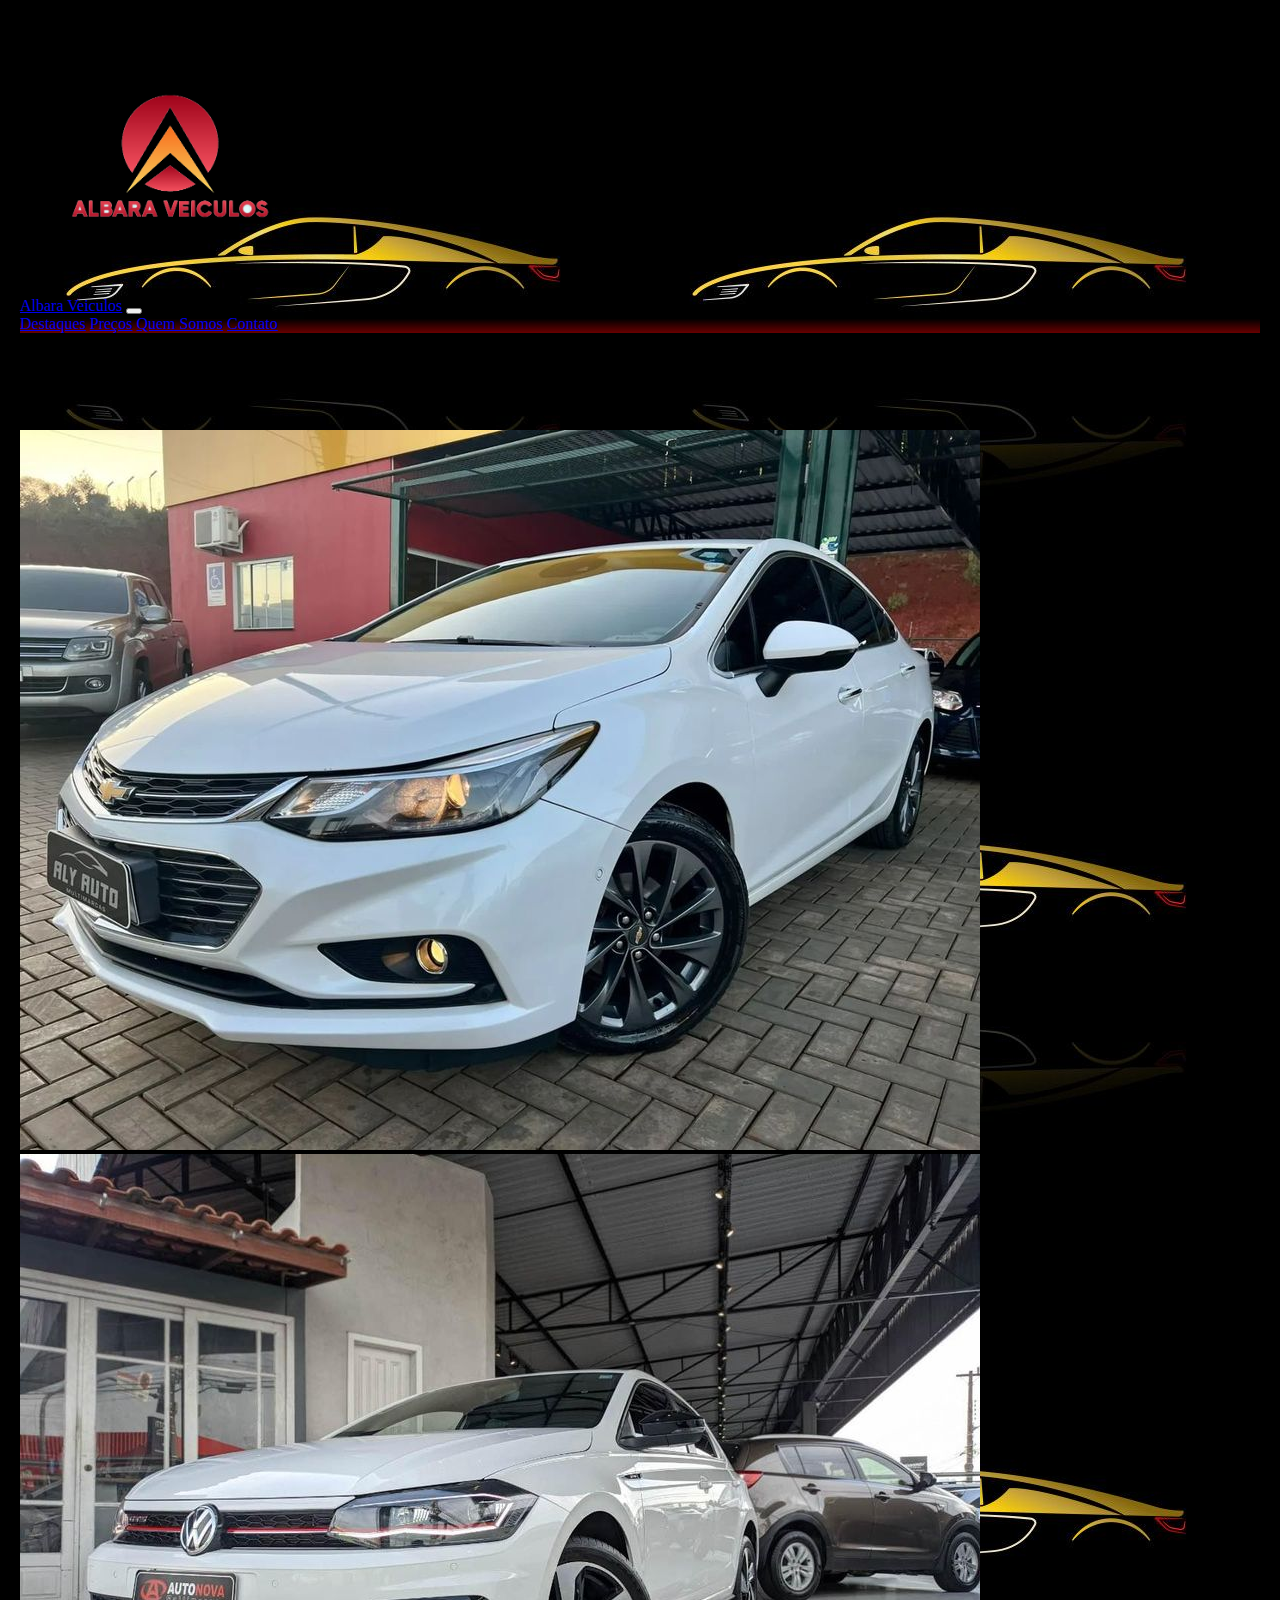
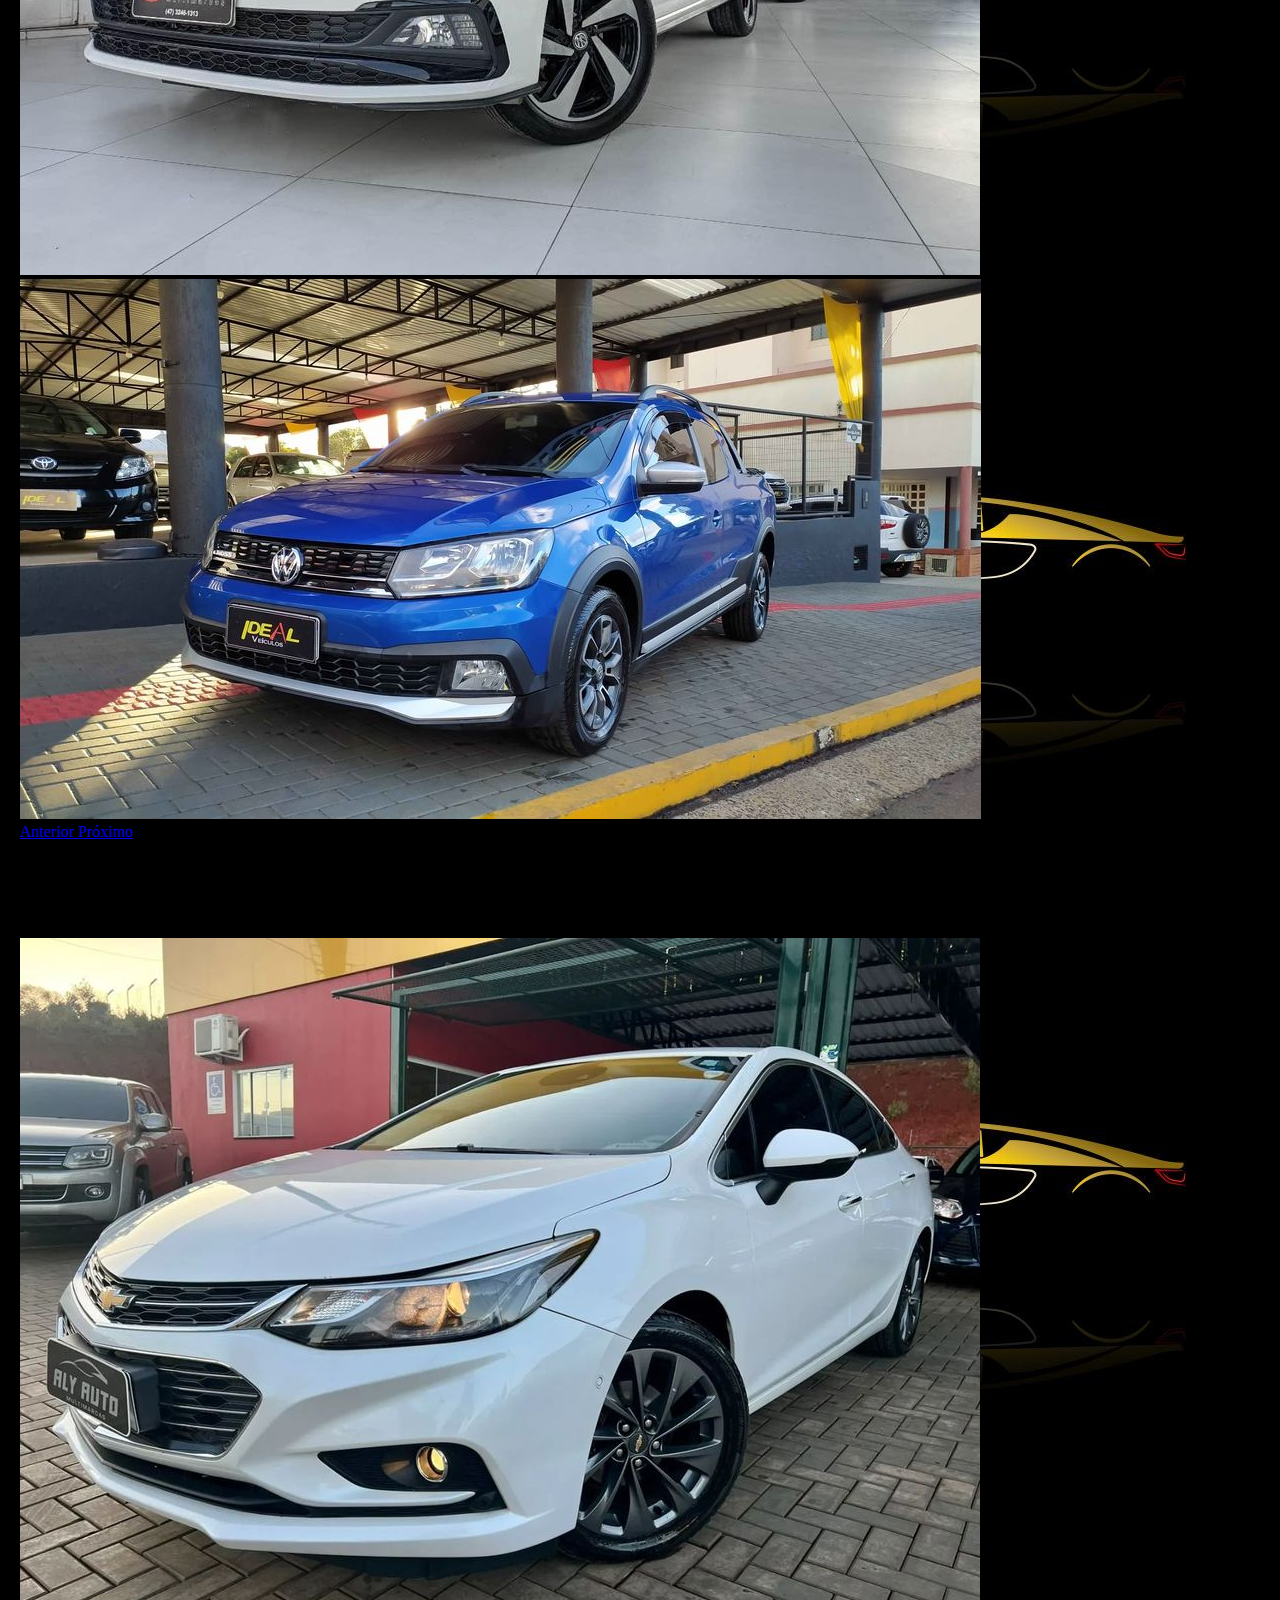
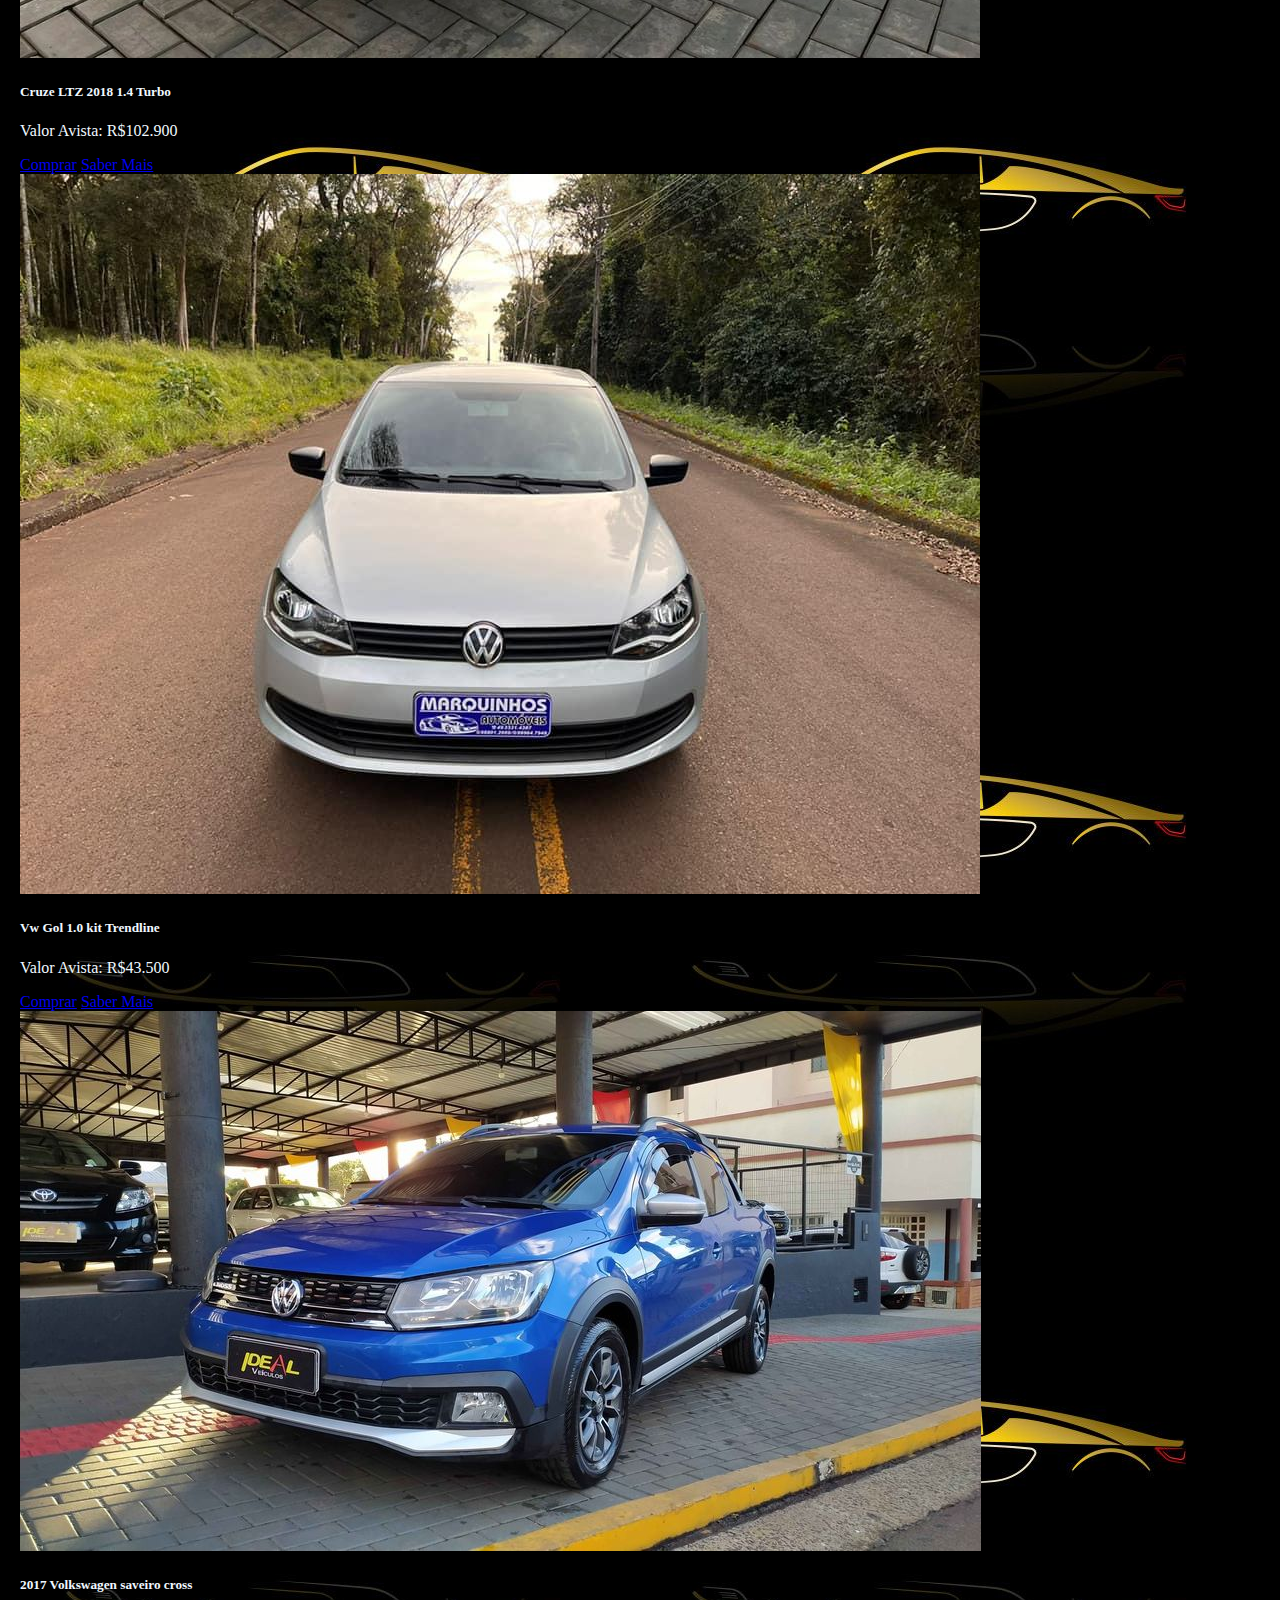
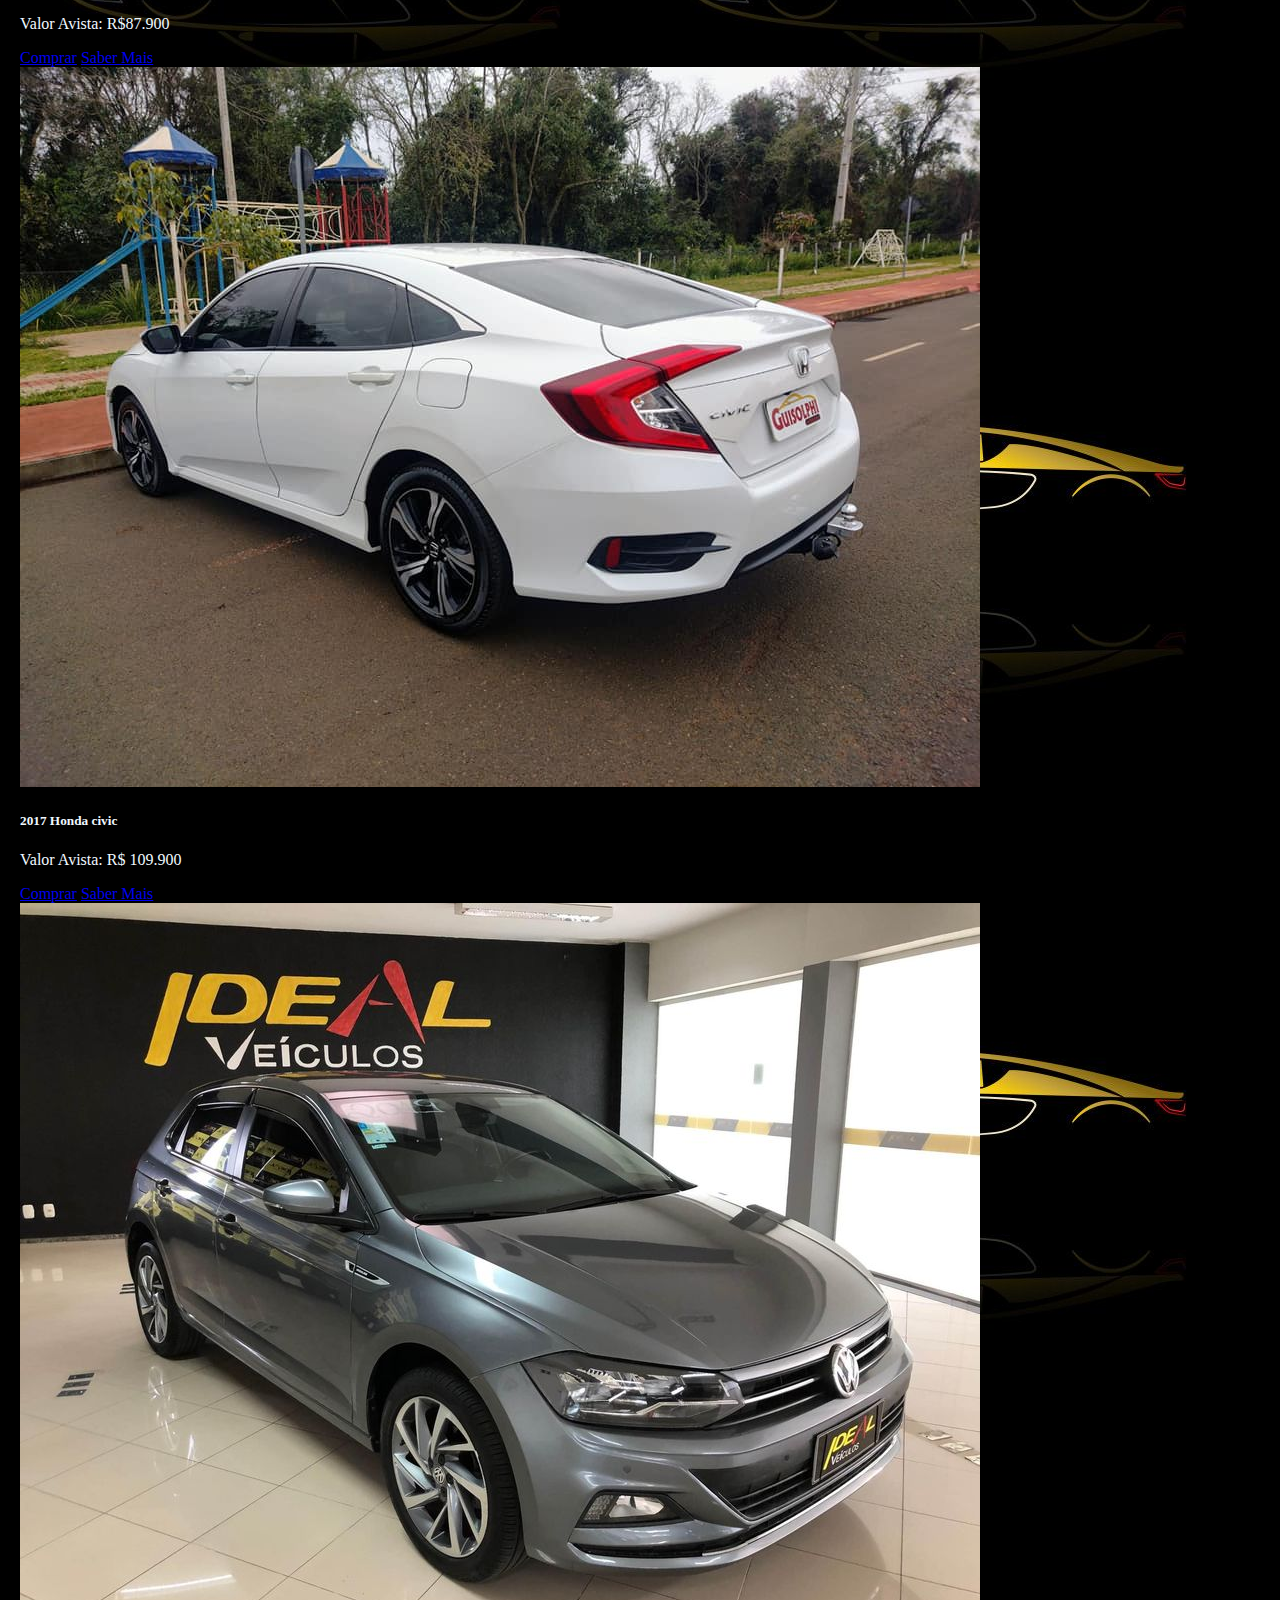
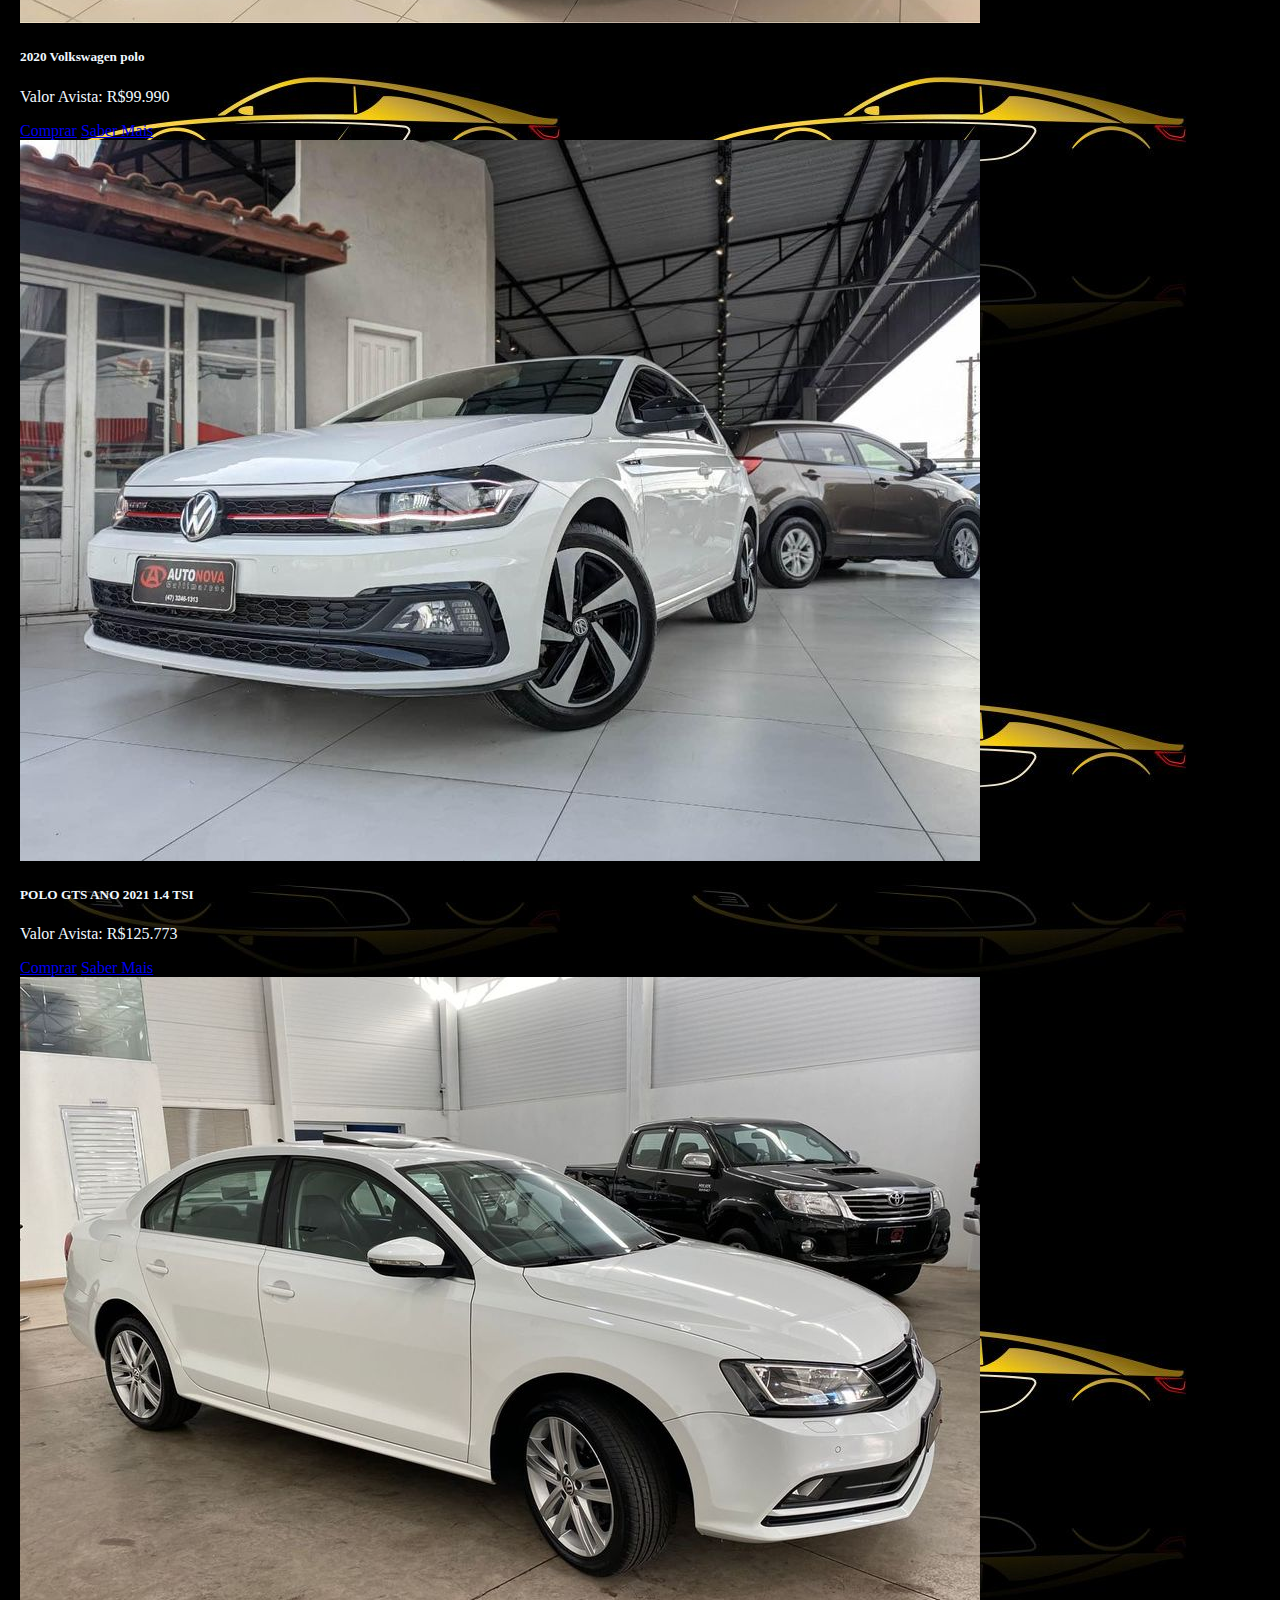
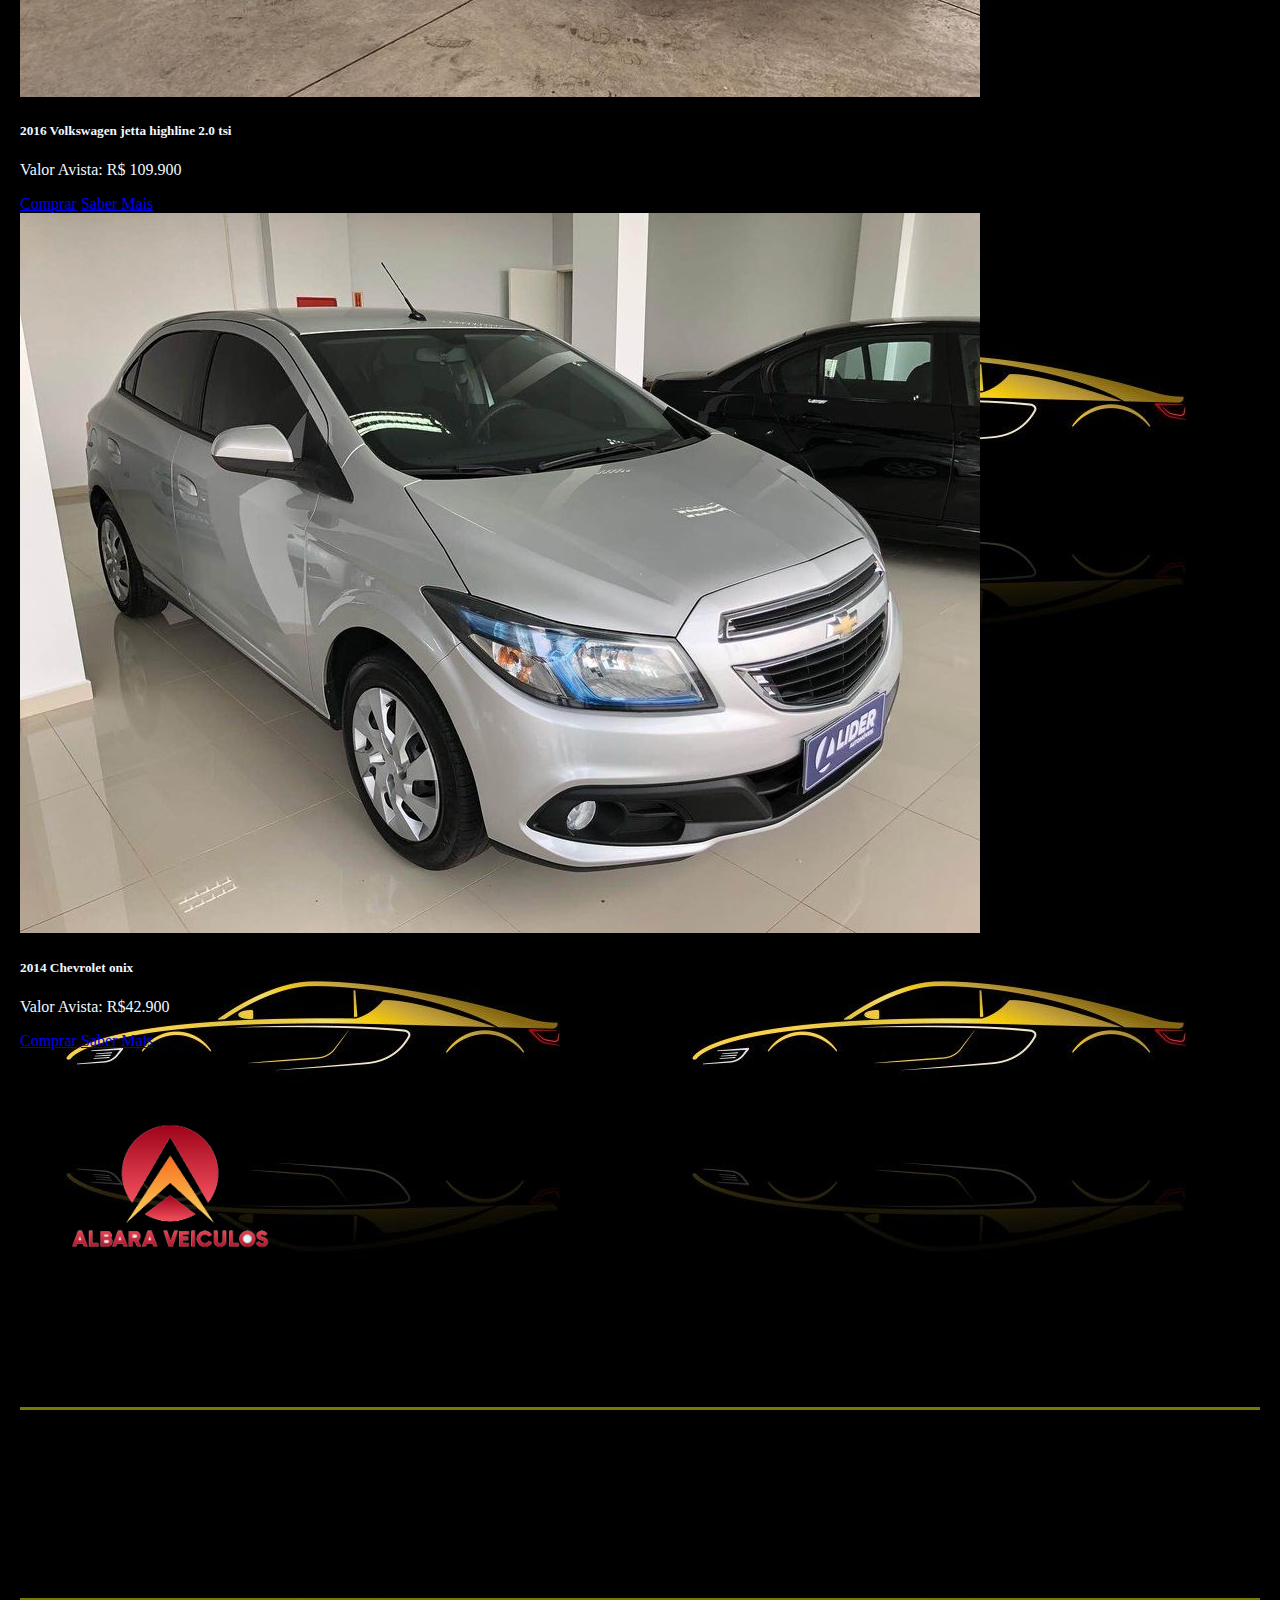
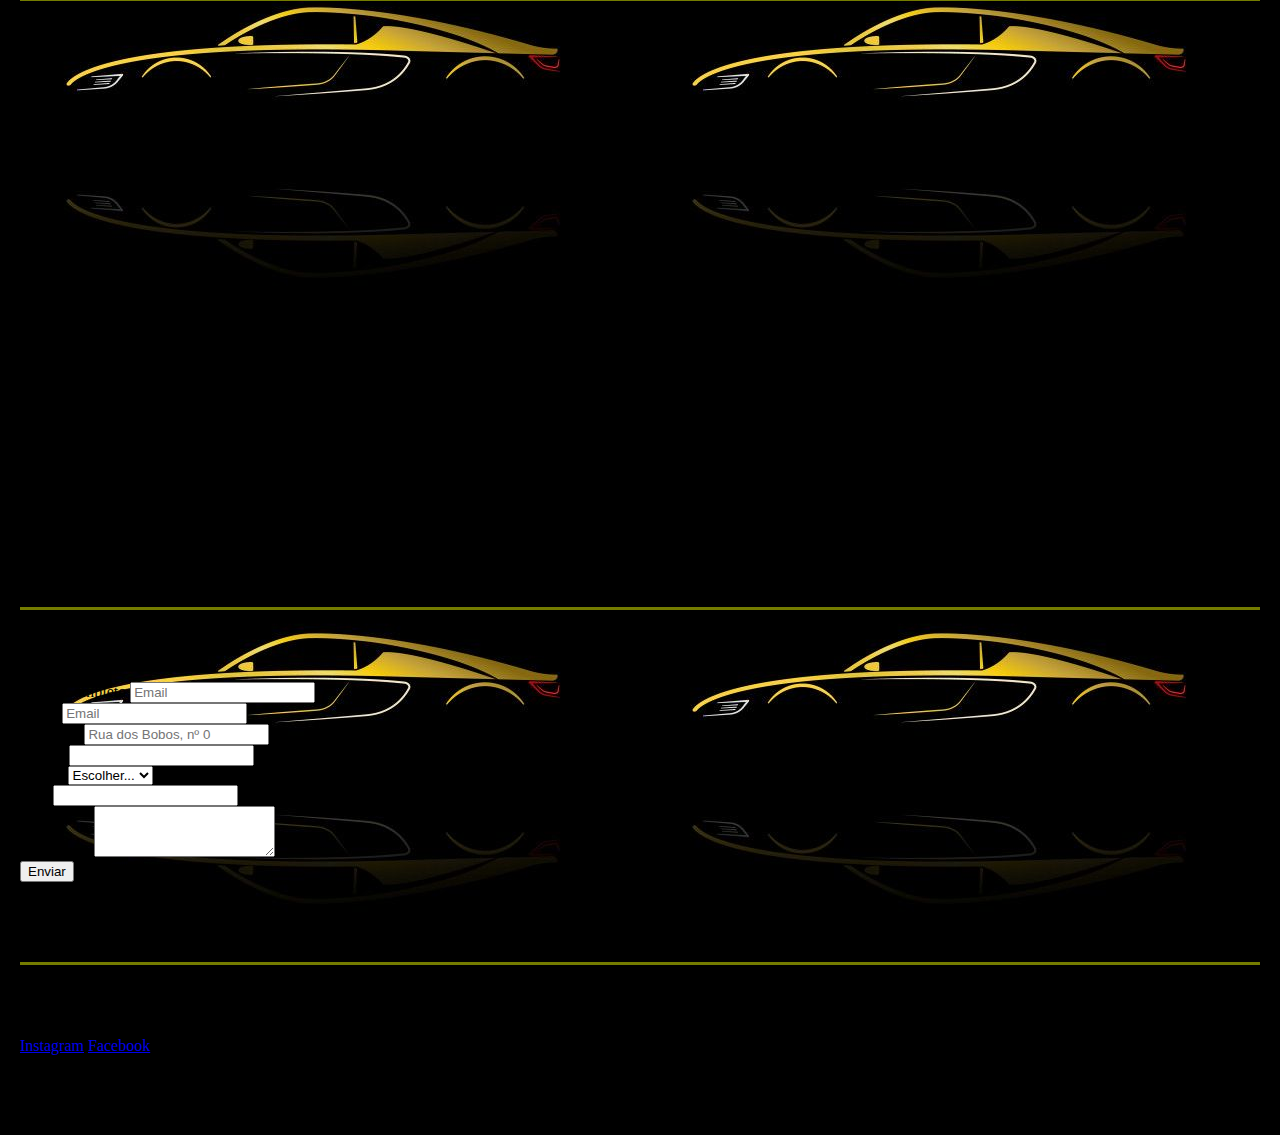
<file: index.html>
<!DOCTYPE html>
<html lang="pt-br">

<head>
    <meta charset="UTF-8">
    <meta http-equiv="X-UA-Compatible" content="IE=edge">
    <meta name="viewport" content="width=device-width, initial-scale=1.0">

    <link rel="stylesheet" href="https://stackpath.bootstrapcdn.com/bootstrap/4.1.3/css/bootstrap.min.css"
        integrity="sha384-MCw98/SFnGE8fJT3GXwEOngsV7Zt27NXFoaoApmYm81iuXoPkFOJwJ8ERdknLPMO" crossorigin="anonymous">
    <script src="https://code.jquery.com/jquery-3.3.1.slim.min.js"
        integrity="sha384-q8i/X+965DzO0rT7abK41JStQIAqVgRVzpbzo5smXKp4YfRvH+8abtTE1Pi6jizo"
        crossorigin="anonymous"></script>
    <script src="https://cdnjs.cloudflare.com/ajax/libs/popper.js/1.14.3/umd/popper.min.js"
        integrity="sha384-ZMP7rVo3mIykV+2+9J3UJ46jBk0WLaUAdn689aCwoqbBJiSnjAK/l8WvCWPIPm49"
        crossorigin="anonymous"></script>
    <script src="https://stackpath.bootstrapcdn.com/bootstrap/4.1.3/js/bootstrap.min.js"
        integrity="sha384-ChfqqxuZUCnJSK3+MXmPNIyE6ZbWh2IMqE241rYiqJxyMiZ6OW/JmZQ5stwEULTy"
        crossorigin="anonymous"></script>
    <link rel="stylesheet"
        href="https://maxst.icons8.com/vue-static/landings/line-awesome/line-awesome/1.3.0/css/line-awesome.min.css">
    <link rel="stylesheet" href="estilo.css">

    <title>Albara veiculos</title>
</head>

<body>

    <div class="container md-4" id="logo">
        <div class="row justify-content-center">
            <img src="Imagens/image.psd.png" style="width:300px;height:auto;" id="logosuperior">
        </div>
    </div>

    <div class="Container mb-4 justify-content-center text-center">
        <div class="row justify-content-center" id="navbarsuperior">
            <div class="col">
                <nav class="navbar navbar-expand-lg ">
                    <a class="navbar-brand" href="#">Albara Veiculos</a>
                    <button class="navbar-toggler" type="button" data-toggle="collapse"
                        data-target="#navbarNavAltMarkup" aria-controls="navbarNavAltMarkup" aria-expanded="false"
                        aria-label="Alterna navegação">
                        <span class="btn btn-danger"></span>
                    </button>
                    <div class="collapse navbar-collapse justify-content-center" id="navbarNavAltMarkup">
                        <div class="navbar-nav">
                            <a class="nav-item nav-link" href="#destaques">Destaques</a>
                            <a class="nav-item nav-link" href="#produtos">Preços</a>
                            <a class="nav-item nav-link" href="#quem-somos">Quem Somos</a>
                            <a class="nav-item nav-link" href="#fale-conosco">Contato</a>
                        </div>
                    </div>
                </nav>
            </div>
        </div>
    </div>

    <div class="container mb-4">
        <div class="cow text-center text-light" id="destaques">
            <h2>Veiculos em Destaques</h2>
        </div>
    </div>

    <div class="container mb-4 md-5">

        <div id="carouselExampleControls" class="carousel slide" data-ride="carousel">
            <div class="carousel-inner">
                <div class="carousel-item active">
                    <div class="row justify-content-center" id="slides">
                        <div class="col-auto">
                            <img class="d-block w-5" src="Imagens/cruze1.jpg" alt="Primeiro Slide">
                        </div>
                    </div>
                </div>

                <div class="carousel-item">
                    <div class="row justify-content-center">
                        <div class="col-auto">
                            <img class="d-block w-5" src="Imagens/pologts1.jpg" style="width:960;height:540;"
                                alt="Segundo Slide">
                        </div>
                    </div>
                </div>
                <div class="carousel-item">
                    <div class="row justify-content-center">
                        <div class="col-auto">
                            <img class="d-block w-5" src="Imagens/saveiro1.jpg" alt="Terceiro Slide"
                                style="width:960;height:540;">
                        </div>
                    </div>
                </div>
            </div>
            <a class="carousel-control-prev" href="#carouselExampleControls" role="button" data-slide="prev">
                <span class="carousel-control-prev-icon" aria-hidden="true"></span>
                <span class="sr-only">Anterior</span>
            </a>
            <a class="carousel-control-next" href="#carouselExampleControls" role="button" data-slide="next">
                <span class="carousel-control-next-icon" aria-hidden="true"></span>
                <span class="sr-only">Próximo</span>
            </a>
        </div>
    </div>

    <div class="container mb-4">
        <div class="cow text-center text-light" id="produto-venda">
            <h2>Alguns de Nossos Veiculos disponiveis</h2>
        </div>
    </div>

    <div class="container mb-5" id="produtos">
        <div class="row" id="Produto1">
            <div class="col-md-3">
                <div class="card">
                    <img class="card-img-top" src="Imagens/cruze1.jpg" alt="Imagem de capa do card">
                    <div class="card-body ">
                        <h5 class="card-title text-light">Cruze LTZ 2018 1.4 Turbo</h5>
                        <p class="card-text text-light">Valor Avista: R$102.900</p>
                        <a href="comprar.html" class="btn btn-primary">Comprar</a>
                        <a href="produto1.html" class="btn btn-primary">Saber Mais</a>
                    </div>
                </div>
            </div>
            <div class="col-md-3" id="Produto2">
                <div class="card">
                    <img class="card-img-top" src="Imagens/Gol_cinza1.jpg" alt="Imagem de capa do card">
                    <div class="card-body">
                        <h5 class="card-title text-light">Vw Gol 1.0 kit Trendline</h5>
                        <p class="card-text text-light">Valor Avista: R$43.500</p>
                        <a href="comprar.html" class="btn btn-primary">Comprar</a>
                        <a href="produto2.html" class="btn btn-primary">Saber Mais</a>
                    </div>
                </div>
            </div>
            <div class="col-md-3" id="Produto3">
                <div class="card">
                    <img class="card-img-top" src="Imagens/saveiro1.jpg" alt="Imagem de capa do card">
                    <div class="card-body">
                        <h5 class="card-title text-light">2017 Volkswagen saveiro cross</h5>
                        <p class="card-text text-light">Valor Avista: R$87.900</p>
                        <a href="comprar.html" class="btn btn-primary">Comprar</a>
                        <a href="produto3.html" class="btn btn-primary">Saber Mais</a>
                    </div>
                </div>
            </div>
            <div class="col-md-3" id="Produto4">
                <div class="card">
                    <img class="card-img-top" src="Imagens/civic1.jpg" alt="Imagem de capa do card">
                    <div class="card-body">
                        <h5 class="card-title text-light">2017 Honda civic</h5>
                        <p class="card-text text-light">Valor Avista: R$ 109.900</p>
                        <a href="comprar.html" class="btn btn-primary">Comprar</a>
                        <a href="produto4.html" class="btn btn-primary">Saber Mais</a>
                    </div>
                </div>
            </div>
        </div>
        <div class="row mb-5 ">
            <div class="col-md-3" id="Produto5">
                <div class="card">
                    <img class="card-img-top" src="Imagens/polo1.jpg" alt="Imagem de capa do card">
                    <div class="card-body">
                        <h5 class="card-title text-light">2020 Volkswagen polo</h5>
                        <p class="card-text text-light">Valor Avista: R$99.990</p>
                        <a href="comprar.html" class="btn btn-primary">Comprar</a>
                        <a href="produto5.html" class="btn btn-primary">Saber Mais</a>
                    </div>
                </div>
            </div>
            <div class="col-md-3" id="Produto6">
                <div class="card">
                    <img class="card-img-top" src="Imagens/pologts1.jpg" alt="Imagem de capa do card">
                    <div class="card-body">
                        <h5 class="card-title text-light">POLO GTS ANO 2021 1.4 TSI</h5>
                        <p class="card-text text-light">Valor Avista: R$125.773</p>
                        <a href="comprar.html" class="btn btn-primary">Comprar</a>
                        <a href="produto6.html" class="btn btn-primary">Saber Mais</a>
                    </div>
                </div>
            </div>
            <div class="col-md-3" id="Produto7">
                <div class="card ">
                    <img class="card-img-top" src="Imagens/jetta.jpg" alt="Imagem de capa do card">
                    <div class="card-body">
                        <h5 class="card-title text-light">2016 Volkswagen jetta highline 2.0 tsi</h5>
                        <p class="card-text text-light">Valor Avista: R$ 109.900</p>
                        <a href="comprar.html" class="btn btn-primary">Comprar</a>
                        <a href="produto7.html" class="btn btn-primary">Saber Mais</a>
                    </div>
                </div>
            </div>
            <div class="col-md-3" id="Produto8">
                <div class="card">
                    <img class="card-img-top" src="Imagens/oni1.jpg" alt="Imagem de capa do card" id="fotocarro">
                    <div class="card-body">
                        <h5 class="card-title text-light">2014 Chevrolet onix</h5>
                        <p class="card-text text-light">Valor Avista: R$42.900</p>
                        <a href="comprar.html" class="btn btn-primary">Comprar</a>
                        <a href="produto8.html" class="btn btn-primary">Saber Mais</a>
                    </div>
                </div>
            </div>
        </div>
    </div>

    <div class="container">
        <div class="row">
            <div class="col-6 col-md text-light" id="informações-de-contato">
                <div class="text-center" id="quem-somos">
                    <img src="Imagens/image.psd.png" style="width:300px;height:auto;">
                    <h3>Quem Somos</h3>
                    <p>
                    <h4>Somos uma loja que trabalha exclusivante no ramo de venda de veiculos, possuimos mais de 10 anos
                        de
                        mercado, com isso nos consolidamos no mercado automotivo, nos tempos atuais dispomos de
                        uma
                        grande variedade de produtos de excelente qualidade e com preços justos e atrativos
                        para
                        qualquer classe social e genero!</h4>
                    <p>
                    <h3> Nossa Localização</h3>
                    </p>
                    <iframe
                        src="https://www.google.com/maps/embed?pb=!4v1660521591987!6m8!1m7!1slojwmZdBLMoQp-nOIQ8sIw!2m2!1d-26.95483580360476!2d-52.52788494655368!3f12.6943462214264!4f-3.2770325305556867!5f0.7820865974627469"
                        width="600" height="450" style="border:0;" allowfullscreen="" loading="lazy"
                        referrerpolicy="no-referrer-when-downgrade"></iframe>
                    </p>
                </div>
            </div>
        </div>
    </div>

    <div class="container mb-5 text-center">
        <div class="row">
            <div class="col text-light" id="fale-conosco">
                <h3>Fale Conosco</h3>
                <form>
                    <div class="form-row">

                        <div class="form-group col-md-6">
                            <label for="inputEmail4">Nome Completo</label>
                            <input type="email" class="form-control" id="inputEmail4" placeholder="Email">
                        </div>

                        <div class="form-group col-md-6">
                            <label for="inputEmail4">Email</label>
                            <input type="email" class="form-control" id="inputEmail4" placeholder="Email">
                        </div>
                    </div>
                    <div class="form-group">
                        <label for="inputAddress">Endereço</label>
                        <input type="text" class="form-control" id="inputAddress" placeholder="Rua dos Bobos, nº 0">
                    </div>

                    <div class="form-row">
                        <div class="form-group col-md-6">
                            <label for="inputCity">Cidade</label>
                            <input type="text" class="form-control" id="inputCity">
                        </div>
                        <div class="form-group col-md-4">
                            <label for="inputEstado">Estado</label>
                            <select id="inputEstado" class="form-control">
                                <option selected="">Escolher...</option>
                                <option>...</option>
                            </select>
                        </div>
                        <div class="form-group col-md-2">
                            <label for="inputCEP">CEP</label>
                            <input type="text" class="form-control" id="inputCEP">
                        </div>
                    </div>
                    <div class="form-group">
                        <label for="exampleFormControlTextarea1">Mensagem</label>
                        <textarea class="form-control" id="exampleFormControlTextarea1" rows="3"></textarea>
                    </div>
                    <button type="submit" class="btn btn-info">Enviar</button>

                    <div class="col">
                        <p>
                        <h3>Caso desejar, entre em contato pelo instragram ou facebook nas contas abaxo</h3>
                        </p>
                        <a class="btn btn-info" href="https://www.instagram.com/vitoralbara/"
                            role="button">Instagram</a>
                        <a class="btn btn-info" href="https://www.facebook.com/vitor.albara" role="button">Facebook</a>
                    </div>
            </div>

        </div>
    </div>





    <div class="container text-center text-light" id="rodape">
        <footer>
            <h5>Created By Vitor Albara</h5>
        </footer>
    </div>

</body>

</html>
</file>
<file: estilo.css>
body {
    padding: 10px;
    margin: 10px;
    background-image: url(Imagens/background.jpeg);
    list-style: none;
    text-decoration: none;
}

#logosuperior img{
    transition: all 0.3s;
    box-sizing: border-box;
    max-width: 100%;

}
#logosuperior :hover{
transform: scale(1.3) rotate(5deg);
}

#navbarsuperior {
    background: rgb(255, 0, 0);
    background: linear-gradient(0deg, rgba(255, 0, 0, 0.411) 0%, rgba(0, 0, 0, 0) 40%);
    color: white;
}

.carousel-item {
    width: 960;
    height: 540;
}

.card{
    background-color: transparent;
}

h2{
    margin-top: 50px;
    margin-bottom: 20px;
}
h3{
    margin-top: 80px;
    margin-bottom: 50px; 
    border-top: 3px solid rgba(238, 255, 0, 0.486);
}
#produtos{
    color: aliceblue;
}
.card :hover{
    background-color: rgba(255, 217, 0, 0.596);
}
</file>
